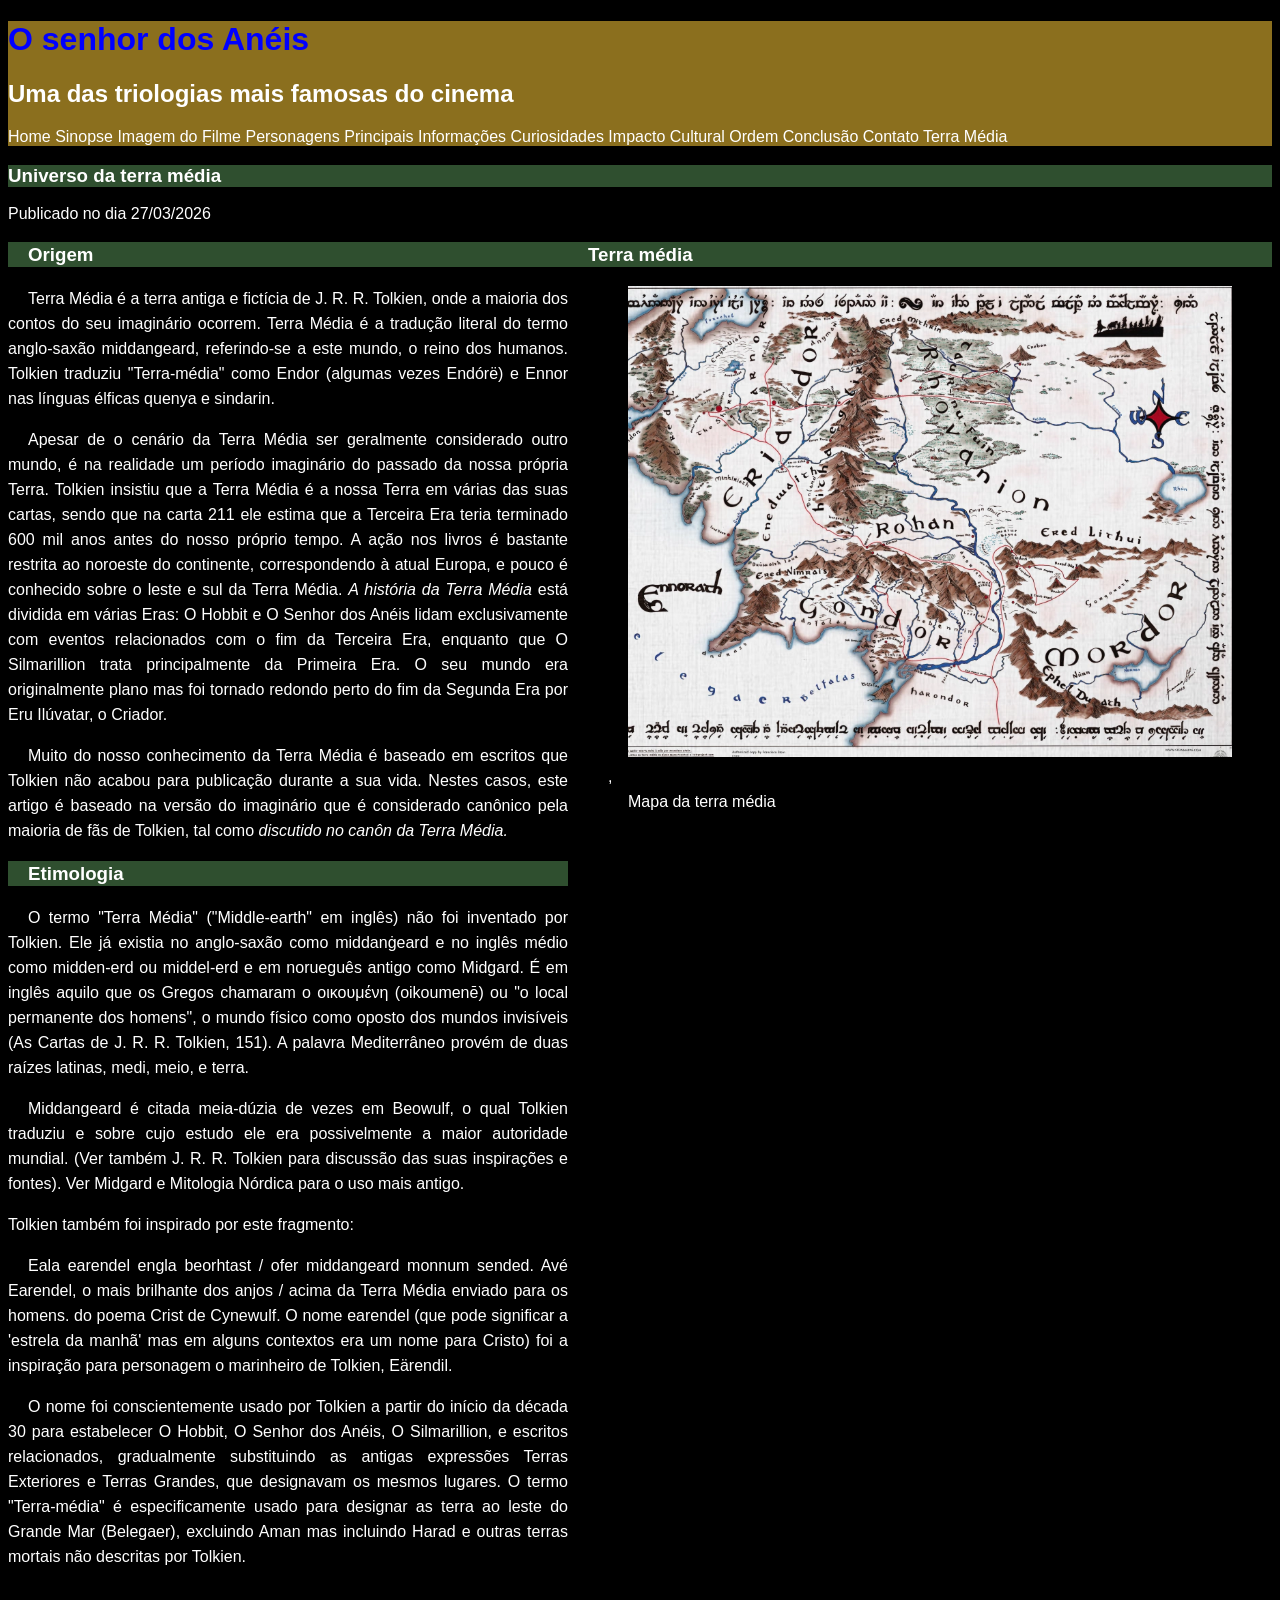
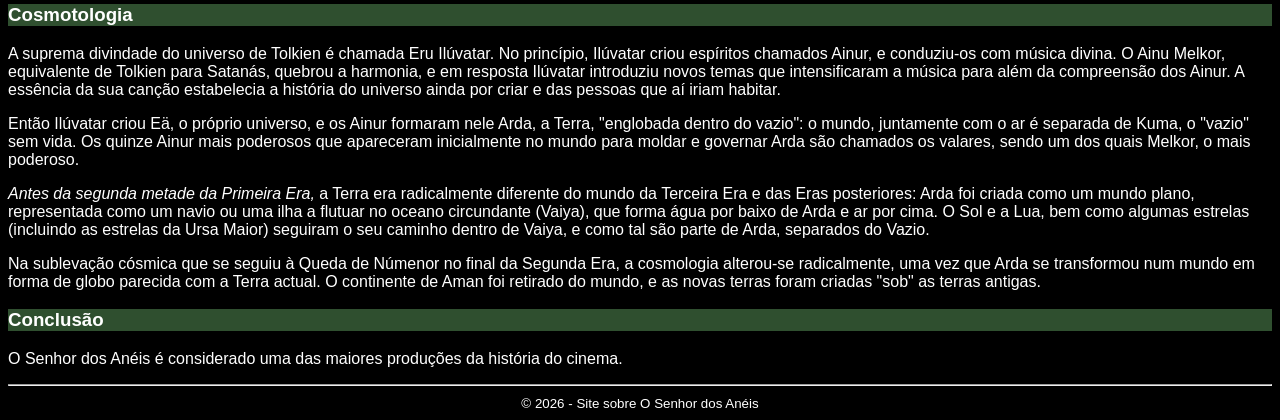
<file: index.html>
<!DOCTYPE html>
<html>
    <title>Filme O senhor dos Anéis</title>
    <head>
        <meta charset="utf8">
        <link rel="stylesheet" href="style.css" type="text/css">
        <link rel="icon" type="image/x-icon" href="imagem/espada.ico">
    </head>
         <body>
           <header id="titulo_principal">
            <h1> O senhor dos Anéis</h1>
            <h2>Uma das triologias mais famosas do cinema</h2>
                <nav>
                    <a href="index.html">Home</a>
                    <a href="sinopse.html">Sinopse</a>
                    <a href="imagemfilme.html">Imagem do Filme</a>
                    <a href="personagens.html">Personagens Principais</a>
                    <a href="informações.html">Informações</a>
                    <a href="curiosidades.html">Curiosidades</a>
                    <a href="impacto.html">Impacto Cultural</a>
                    <a href="ordemDosFilmes.html">Ordem</a>
                    <a href="#conclusao">Conclusão</a>
                    <a href="contato.html">Contato</a>
                    <a href="terra_média.html">Terra Média</a>
                </nav>

             </header>

              <main>

              <header> <h3 class="titulo_secundario"> Universo da terra média</h3>
                <span>Publicado no dia 27/03/2026</span>
              </header>

              <div id="layout">
                <article>

                    <section>
                        <header> <h3 class="titulo_secundario">Origem</h3>
                        <p>Terra Média é a terra antiga e fictícia de J. R. R. Tolkien, onde a maioria dos 
                          contos do seu imaginário ocorrem. Terra Média é a tradução literal do termo 
                          anglo-saxão middangeard, referindo-se a este mundo, o reino dos humanos. 
                          Tolkien traduziu "Terra-média" como Endor (algumas vezes Endórë) e Ennor 
                          nas línguas élficas quenya e sindarin.</p> 

                        <p>  Apesar de o cenário da Terra Média ser geralmente considerado outro mundo, 
                          é na realidade um período imaginário do passado da nossa própria Terra. 
                          Tolkien insistiu que a Terra Média é a nossa Terra em várias das suas cartas, 
                          sendo que na carta 211 ele estima que a Terceira Era teria terminado 600 mil 
                          anos antes do nosso próprio tempo. A ação nos livros é bastante restrita ao 
                          noroeste do continente, correspondendo à atual Europa, e pouco é conhecido 
                          sobre o leste e sul da Terra Média. <em>A história da Terra Média</em> está dividida em 
                          várias Eras: O Hobbit e O Senhor dos Anéis lidam exclusivamente com 
                          eventos relacionados com o fim da Terceira Era, enquanto que O Silmarillion 
                          trata principalmente da Primeira Era. O seu mundo era originalmente plano 
                          mas foi tornado redondo perto do fim da Segunda Era por Eru Ilúvatar, o 
                          Criador.</p> 

                          <p> Muito do nosso conhecimento da Terra Média é baseado em escritos que 
                          Tolkien não acabou para publicação durante a sua vida. Nestes casos, este 
                          artigo é baseado na versão do imaginário que é considerado canônico pela 
                          maioria de fãs de Tolkien, tal como <em>discutido no canôn da Terra Média.</em></p> 

                    </section>

                    <section>
                        <h3 class="titulo_secundario">Etimologia</h3>
                        <p>O termo "Terra Média" ("Middle-earth" em inglês) não foi inventado por 
                          Tolkien. Ele já existia no anglo-saxão como middanġeard e no inglês médio 
                          como midden-erd ou middel-erd e em norueguês antigo como Midgard. É em 
                          inglês aquilo que os Gregos chamaram o οικουμένη (oikoumenē) ou "o local 
                          permanente dos homens", o mundo físico como oposto dos mundos invisíveis 
                          (As Cartas de J. R. R. Tolkien, 151). A palavra Mediterrâneo provém de duas 
                          raízes latinas, medi, meio, e terra.</p>

                          <p>Middangeard é citada meia-dúzia de vezes em Beowulf, o qual Tolkien 
                          traduziu e sobre cujo estudo ele era possivelmente a maior autoridade 
                          mundial. (Ver também J. R. R. Tolkien para discussão das suas inspirações e 
                          fontes). Ver Midgard e Mitologia Nórdica para o uso mais antigo.</p>

                          </p>Tolkien também foi inspirado por este fragmento:<p>
                          
                          <p>Eala earendel engla beorhtast / ofer middangeard monnum sended. 
                          Avé Earendel, o mais brilhante dos anjos / acima da Terra Média enviado para 
                          os homens. do poema Crist de Cynewulf. O nome earendel (que pode 
                          significar a 'estrela da manhã' mas em alguns contextos era um nome para 
                          Cristo) foi a inspiração para personagem o marinheiro de Tolkien, Eärendil.</p>

                          <p>O nome foi conscientemente usado por Tolkien a partir do início da década 30 
                          para estabelecer O Hobbit, O Senhor dos Anéis, O Silmarillion, e escritos 
                          relacionados, gradualmente substituindo as antigas expressões Terras 
                          Exteriores e Terras Grandes, que designavam os mesmos lugares. O termo 
                          "Terra-média" é especificamente usado para designar as terra ao leste do 
                          Grande Mar (Belegaer), excluindo Aman mas incluindo Harad e outras terras 
                          mortais não descritas por Tolkien.</p>

                          </section>

                </article>

                <aside>
                <h3 class="titulo_secundario">Terra média</h3>
                  <figure>
                    <img src="imagem/terra_media.png" alt="mapa da terra média">
                    ,<figcaption>Mapa da terra média</figcaption>
                  </figure>
                </aside>

              </div>

                <article>
                        <section>
                            <h3 class="titulo_secundario">Cosmotologia</h3>
                            <p>A suprema divindade do universo de Tolkien é chamada Eru Ilúvatar. No 
                            princípio, Ilúvatar criou espíritos chamados Ainur, e conduziu-os com música 
                            divina. O Ainu Melkor, equivalente de Tolkien para Satanás, quebrou a 
                            harmonia, e em resposta Ilúvatar introduziu novos temas que intensificaram a 
                            música para além da compreensão dos Ainur. A essência da sua canção 
                            estabelecia a história do universo ainda por criar e das pessoas que aí iriam 
                            habitar.</p>

                            <p>Então Ilúvatar criou Eä, o próprio universo, e os Ainur formaram nele Arda, a 
                            Terra, "englobada dentro do vazio": o mundo, juntamente com o ar é separada 
                            de Kuma, o "vazio" sem vida. Os quinze Ainur mais poderosos que 
                            apareceram inicialmente no mundo para moldar e governar Arda são 
                            chamados os valares, sendo um dos quais Melkor, o mais poderoso.</p>

                            <p> <em>Antes da segunda metade da Primeira Era,</em> a Terra era radicalmente diferente 
                            do mundo da Terceira Era e das Eras posteriores: Arda foi criada como um 
                            mundo plano, representada como um navio ou uma ilha a flutuar no oceano 
                            circundante (Vaiya), que forma água por baixo de Arda e ar por cima. O Sol e 
                            a Lua, bem como algumas estrelas (incluindo as estrelas da Ursa Maior) 
                            seguiram o seu caminho dentro de Vaiya, e como tal são parte de Arda, 
                            separados do Vazio.</p>

                            <p>Na sublevação cósmica que se seguiu à Queda de Númenor no final da 
                            Segunda Era, a cosmologia alterou-se radicalmente, uma vez que Arda se 
                            transformou num mundo em forma de globo parecida com a Terra actual. O 
                            continente de Aman foi retirado do mundo, e as novas terras foram criadas 
                            "sob" as terras antigas.</p>

                        </section>

                        
                <section> 
                  <h3 class="titulo_secundario"> Conclusão</h3>
                  <p>O Senhor dos Anéis é considerado uma das maiores produções da história do cinema.</p>
                </section>

              </article>

              <footer class="rodape">
                <hr>
                <small>© 2026 - Site sobre O Senhor dos Anéis</small>
              </footer>
        
            </main>
     </body>
</html>
</file>
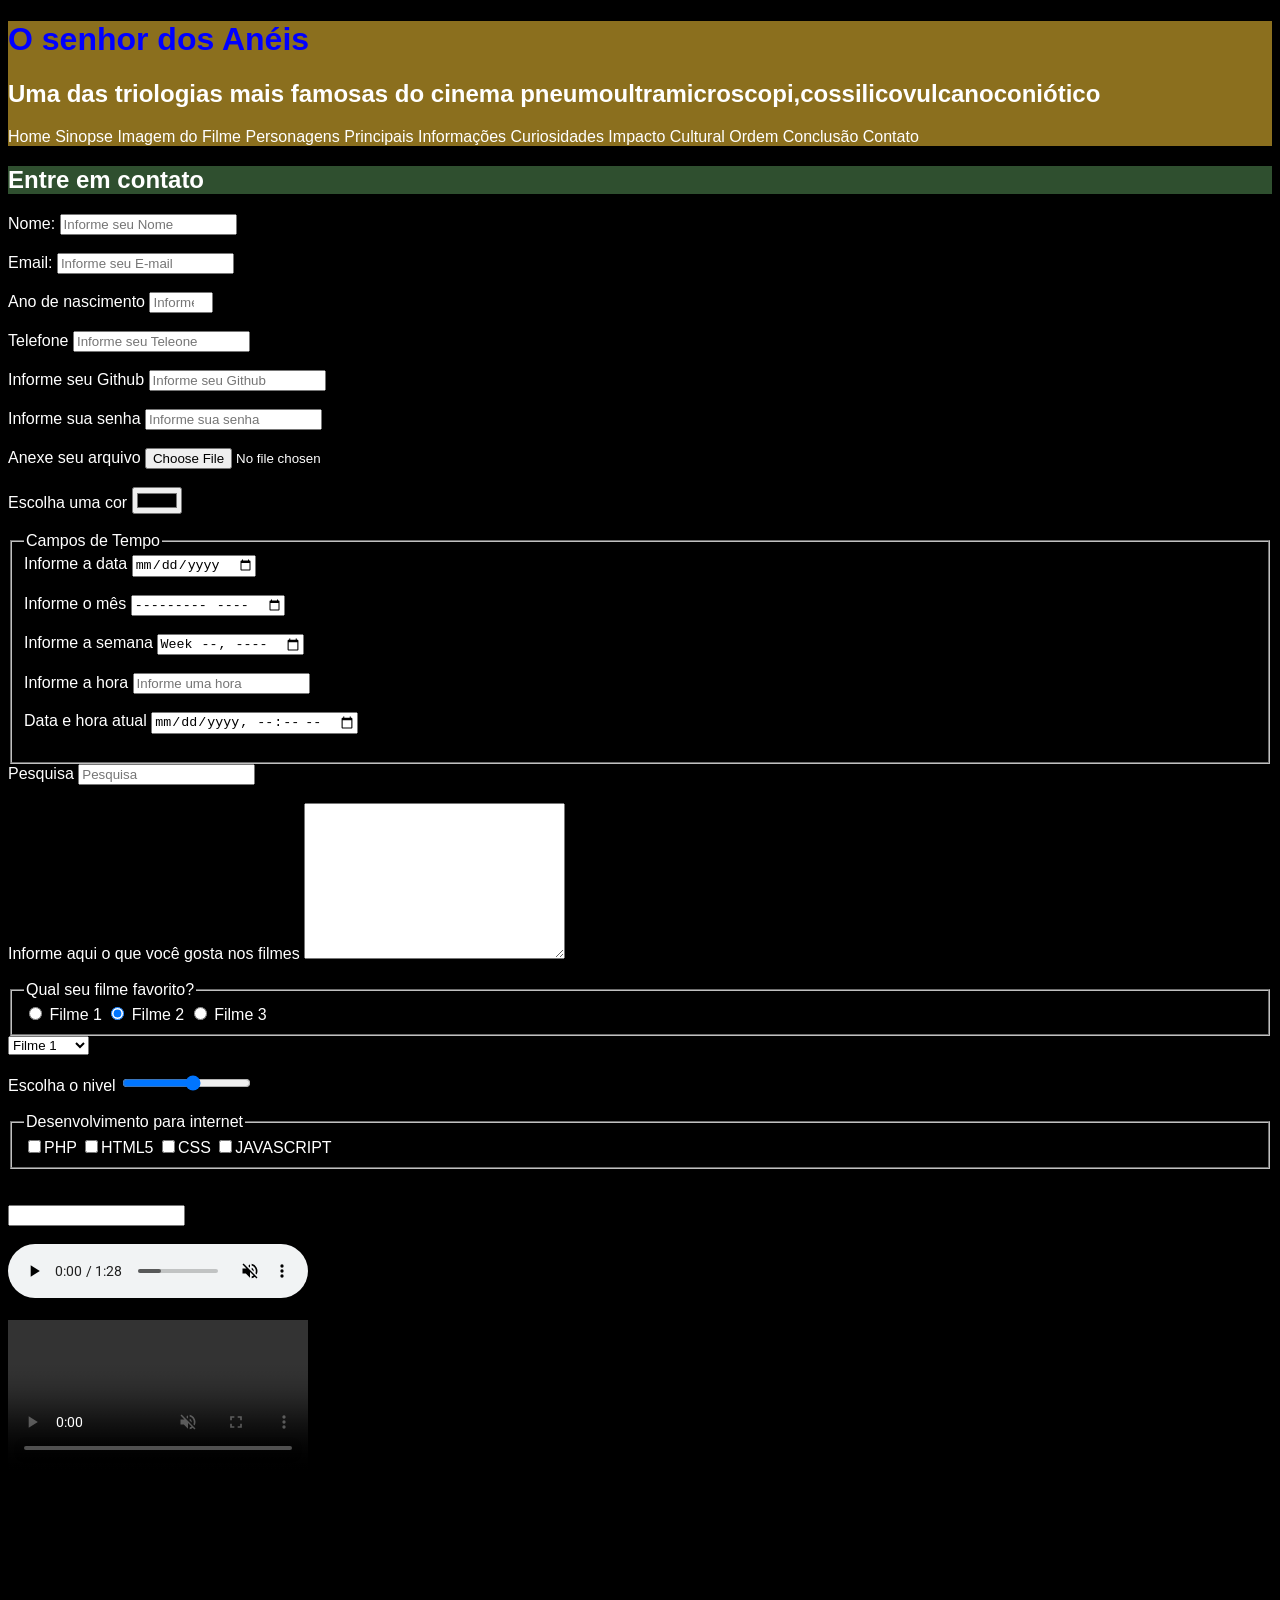
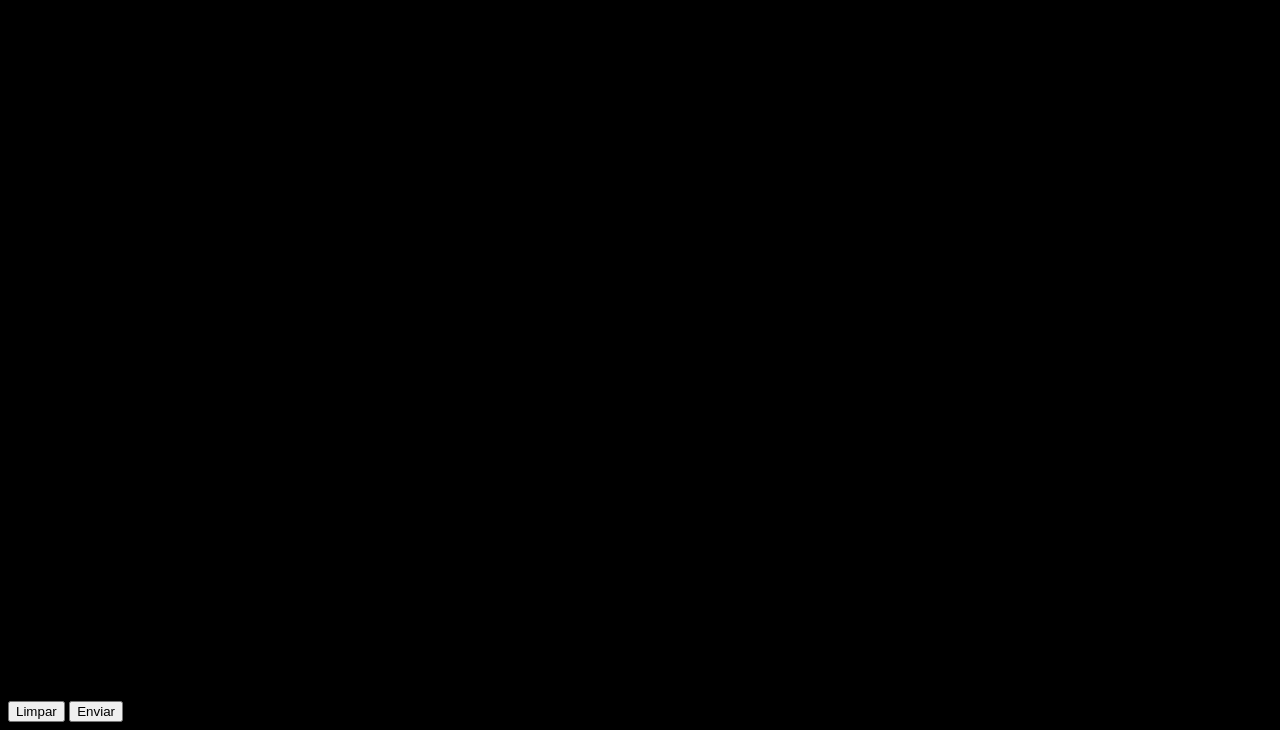
<file: contato.html>
<!DOCTYPE html>
<html lang="pt-br">
<head>
    <meta charset="UTF-8">
    <meta name="viewport" content="width=device-width, initial-scale=1.0">
    <link rel="stylesheet" href="style.css">
    <title>Contato</title>
</head>
<body>
           <div id="titulo_principal">
            <h1> O senhor dos Anéis</h1>
            <h2>Uma das triologias mais famosas do cinema pneumoultramicroscopi,<wbr>cossilicovulcanoconiótico</h2>
 <nav>
                    <a href="index.html">Home</a>
                    <a href="sinopse.html">Sinopse</a>
                    <a href="imagemfilme.html">Imagem do Filme</a>
                    <a href="personagens.html">Personagens Principais</a>
                    <a href="informações.html">Informações</a>
                    <a href="curiosidades.html">Curiosidades</a>
                    <a href="impacto.html">Impacto Cultural</a>
                    <a href="ordemDosFilmes.html">Ordem</a>
                    <a href="conclusao">Conclusão</a>
                    <a href="contato.html">Contato</a>
                </nav>
            </div>
                <h2 class="titulo_secundario">Entre em  contato</h2>

                <form action="processa.php" method="post" autocomplete="off">
                    <label for="nomepessoa">Nome:</label>
                    <input type="text" name="nomepessoa"
                    id="nomepessoa" minlength="3" maxlength="15" required placeholder="Informe seu Nome"><br></br>

                    <label for="email">Email:</label>
                    <input type="email" name="email" id="email" placeholder="Informe seu E-mail"><br></br>
                    
                    <label for="number">Ano de nascimento</label>
                    <input type="number" id="ano" name="ano" max="2026" min="1900" placeholder="Informe seu Ano de Nascimento"><br></br>
                    
                    <label for="telefone">Telefone</label>
                    <input type="tel" name="telefone" id="telefone" placeholder="Informe seu Teleone"><br></br>

                    <label for="github"> Informe seu Github</label>
                    <input type="url" name="github" id="github" placeholder="Informe seu Github"><br></br>


                    <label for="senha"> Informe sua senha</label>
                    <input type="password" id="senha" name="senha" placeholder="Informe sua senha"><br></br>

                    <label for="arquivo"> Anexe seu arquivo</label>
                    <input type="file" id="arquivo" name="arquivo"><br></br>

                    
                    <label for="cor">Escolha uma cor</label>
                    <input type="color" id="cor" name="cor" placeholder="Escolha uma cor"><br></br>


                    <fieldset>

                        <legend>Campos de Tempo</legend>

                        <label for="data">Informe a data</label>
                        <input type="date" id="data" name="data" placeholder="Informe uma data"><br></br>

                        <label for="mes">Informe o mês</label>
                        <input type="month" id="mes" name="mes" placeholder="Informe um mes"><br></br>

                        <label for="semana">Informe a semana</label>
                        <input type="week" id="semana" name="semana" placeholder="Informe uma semana"><br></br>

                        <label for="hora">Informe a hora</label>
                        <input type="hour" id="hora" name="hora" placeholder="Informe uma hora"><br></br>

                        <label for="hora">Data e hora atual</label>
                        <input type="datetime-local" id="datahora" name="datahora" placeholder="Informe Data e hora atual"><br></br>

                    </fieldset>

                    <label for="pesquisa">Pesquisa</label>
                    <input type="search" id="pesquisa" name="pesquisa" placeholder="Pesquisa"><br></br>

                    <label for="descricao">Informe aqui o que você gosta nos filmes</label>
                    <textarea cols="30" rows="10" name="descricao" id="descricao"></textarea><br></br>

                    <fieldset>

                    <legend>Qual seu filme favorito?</legend>
                    <input type="radio" name="filme" value="filme 1" id="filme1"> <label for="filme1"> Filme 1</label>

                    <input checked type="radio" name="filme" value="filme 2" id="filme2"> <label for="filme2"> Filme 2</label>

                    <input type="radio" name="filme" value="filme 3" id="filme3"> <label for="filme3"> Filme 3</label>

                    </fieldset>

                    <select name="" id="">
                        <optgroup label="Teste de legenda no combobox">
                        <option value="filme1">Filme 1</option>
                        <option value="filme2"> Filme 2</option>
                        <option value="filme3"> Filme 3</option>

                        </optgroup>

                        <optgroup label="Teste de legenda no combobox 2">
                        <option value="filme1">Filme 1</option>
                        <option value="filme2"> Filme 2</option>
                        <option value="filme3"> Filme 3</option>

                        </optgroup>
                    </select><br></br>

                    <label for="nivel">Escolha o nivel</label>
                    <input type="range" max="10" min="1" id="nivel"><br></br>

                    <fieldset>
                        <legend>Desenvolvimento para internet</legend>
                        <label> <input type="checkbox" name="php" value="php">PHP</label>
                        <label> <input type="checkbox" name="html5" value="html5">HTML5</label>
                        <label> <input type="checkbox" name="css" value="css">CSS</label>
                        <label> <input type="checkbox" name="js" value="js">JAVASCRIPT</label>
                    </fieldset><br></br>

                    <input type="text" id="busca_datalist" list="paises">

                    <datalist id="paises">
                        <option>Brasil</option>
                        <option>França</option>
                        <option>Argentina</option>
                        <option>Alemanha</option>
                        <option>Inglaterra</option>
                        <option>Espanha</option>
                    </datalist><br></br>

                    <audio controls muted autoplay loop>
                        <source src="audio/musica.mp3" type="audio/mp3">
                        Navegador não é compatível para executar áudio!
                    </audio><br></br>
                    
                    <video controls autoplay loop muted>
                        <source src="video/videoteste.mp4" type="video/mp4">
                    </video><br></br>

                    <iframe width="560" height="315" src="https://www.youtube.com/embed/5jIHTUvLWvk?si=g2cUq2MTrTMB-q5w" title="YouTube video player" frameborder="0" allow="accelerometer; autoplay; clipboard-write; encrypted-media; gyroscope; picture-in-picture; web-share" referrerpolicy="strict-origin-when-cross-origin" allowfullscreen></iframe><br></br>

                    <iframe src="https://www.google.com/maps/embed?pb=!1m16!1m12!1m3!1d57881.32824997031!2d-53.49797614251575!3d-24.946271319180067!2m3!1f0!2f0!3f0!3m2!1i1024!2i768!4f13.1!2m1!1sunipar!5e0!3m2!1spt-BR!2sbr!4v1774307402505!5m2!1spt-BR!2sbr" width="600" height="450" style="border:0;" allowfullscreen="" loading="lazy" referrerpolicy="no-referrer-when-downgrade"></iframe><br></br>

                    <button type="reset">Limpar</button>
                    <button type="submit">Enviar</button>

                </form>
</body>
</html>
</file>
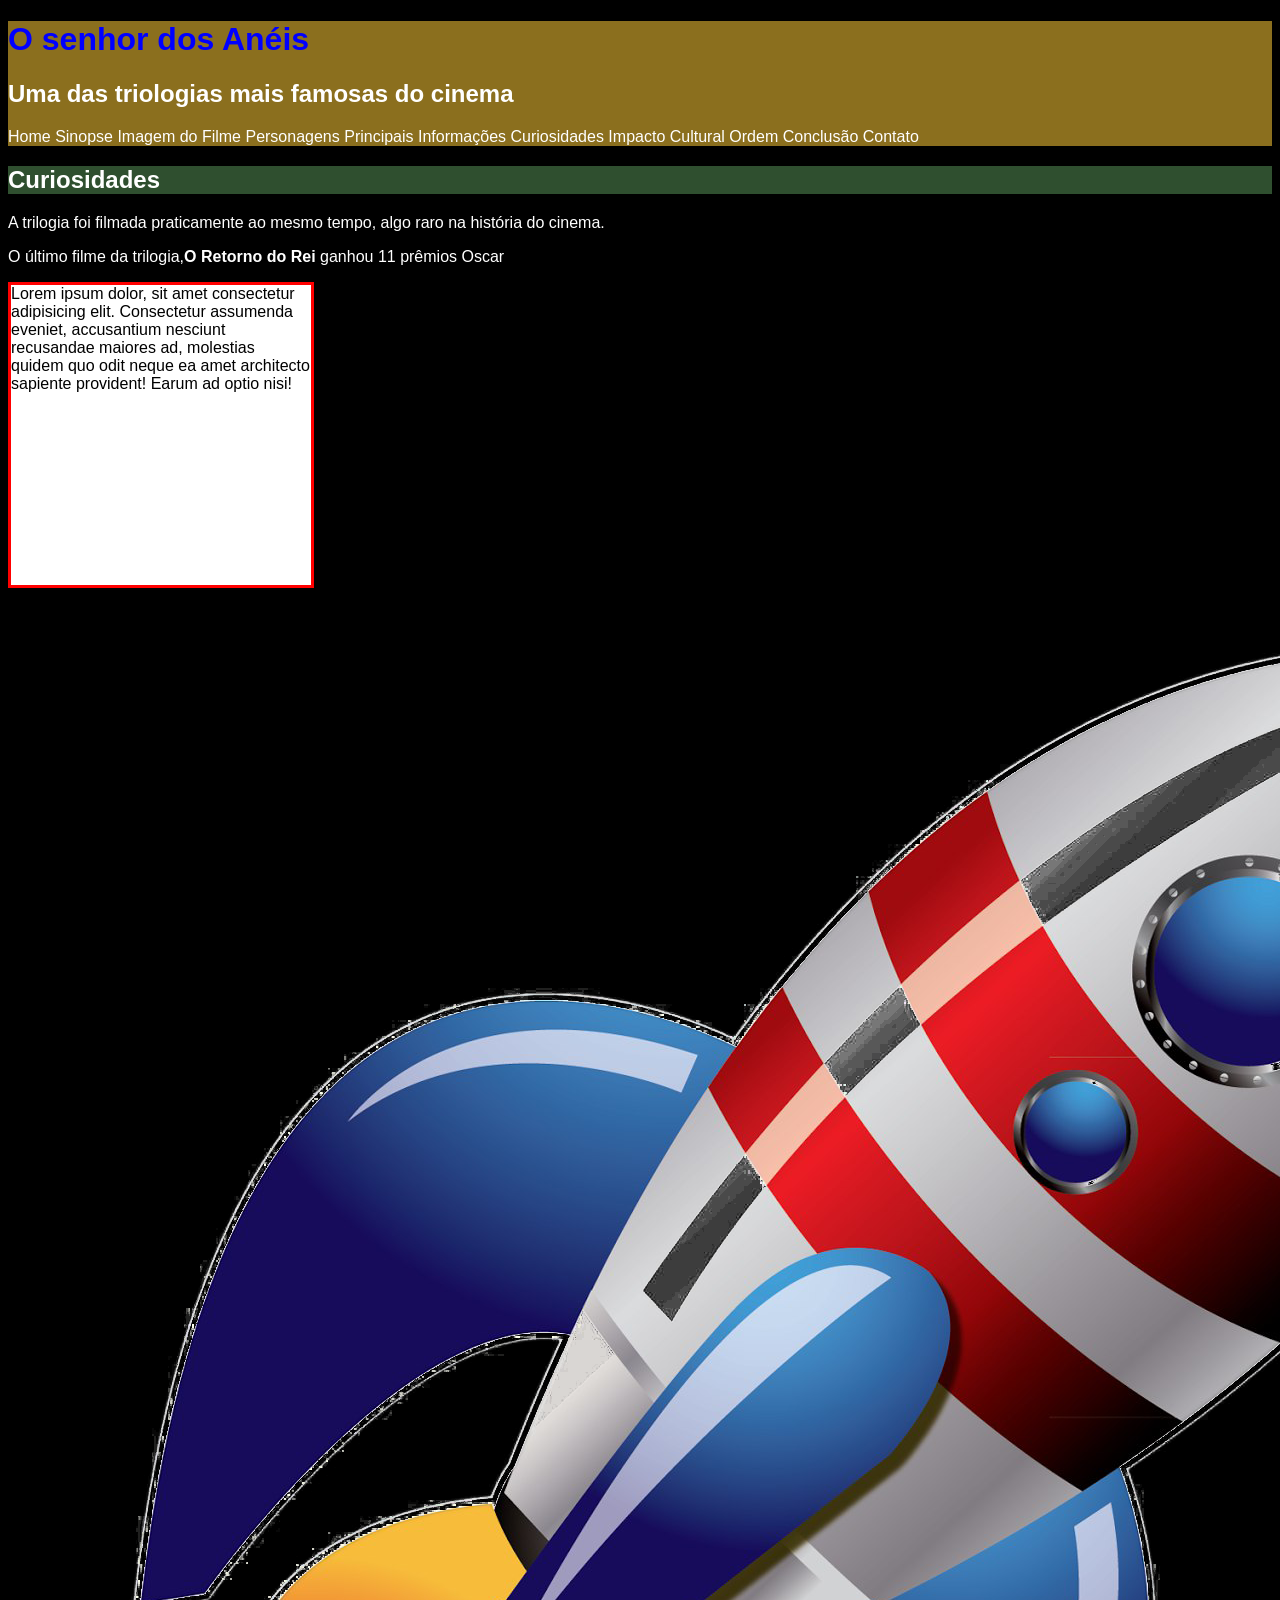
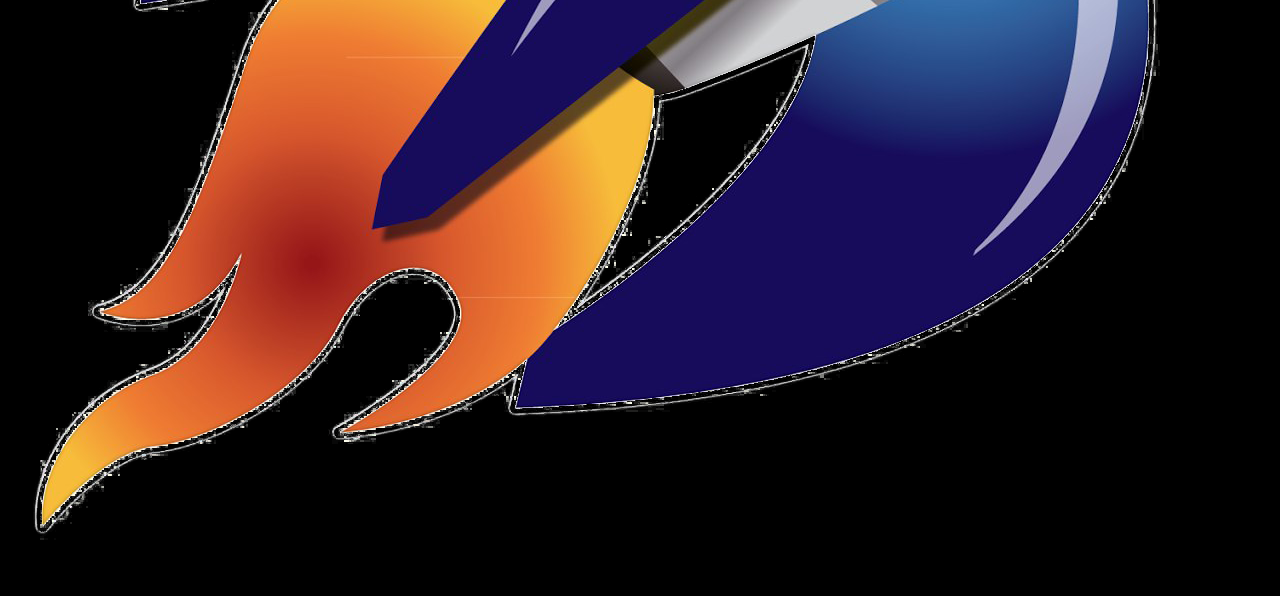
<file: curiosidades.html>
<!DOCTYPE html>
<html lang="pt-br">
<head>
    <meta charset="UTF-8">
    <meta name="viewport" content="width=device-width, initial-scale=1.0">
    <link rel="stylesheet" href="style.css">
    <title>Curiosidades</title>
</head>
<body>
           <div id="titulo_principal">
            <h1> O senhor dos Anéis</h1>
            <h2>Uma das triologias mais famosas do cinema</h2>
        <nav>
                    <a href="index.html">Home</a>
                    <a href="sinopse.html">Sinopse</a>
                    <a href="imagemfilme.html">Imagem do Filme</a>
                    <a href="personagens.html">Personagens Principais</a>
                    <a href="informações.html">Informações</a>
                    <a href="curiosidades.html">Curiosidades</a>
                    <a href="impacto.html">Impacto Cultural</a>
                    <a href="ordemDosFilmes.html">Ordem</a>
                    <a href="#conclusao">Conclusão</a>
                    <a href="contato.html">Contato</a>
                </nav>
            </div>
                <h2 class="titulo_secundario">Curiosidades</h2>
               <p>A trilogia foi filmada praticamente ao mesmo tempo, algo raro na história do cinema.</p>
                 <p>O último filme da trilogia,<strong>O Retorno do Rei </strong> ganhou 11 prêmios Oscar </p>
                 
                 <div class="transicao">
                    Lorem ipsum dolor, sit amet consectetur adipisicing elit. Consectetur assumenda eveniet, accusantium nesciunt recusandae maiores ad, molestias quidem quo odit neque ea amet architecto sapiente provident! Earum ad optio nisi!
                 </div>

                 <div class="animacao">
                    <img src="imagem/rocket.png" alt="foguete">

                 </div>
</body>
</html>
</file>
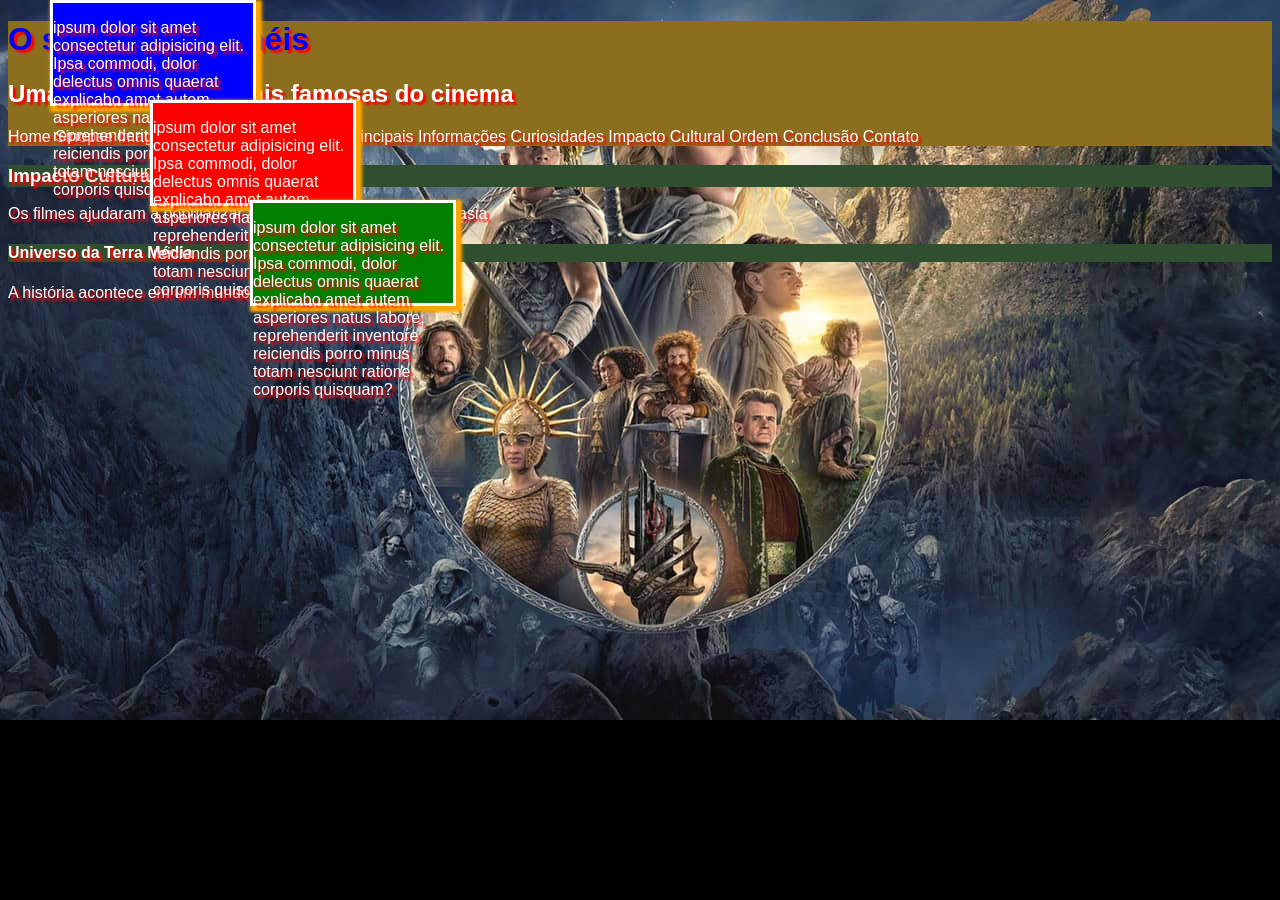
<file: impacto.html>
<!DOCTYPE html>
<html lang="pt-br">
<head>
    <meta charset="UTF-8">
    <meta name="viewport" content="width=device-width, initial-scale=1.0">
    <link rel="stylesheet" href="style.css">
    <title>Impacto Cultural</title>
</head>
<body id="impacto">
           <div id="titulo_principal">
            <h1> O senhor dos Anéis</h1>
            <h2>Uma das triologias mais famosas do cinema</h2>
               <nav>
                    <a href="index.html">Home</a>
                    <a href="sinopse.html">Sinopse</a>
                    <a href="imagemfilme.html">Imagem do Filme</a>
                    <a href="personagens.html">Personagens Principais</a>
                    <a href="informações.html">Informações</a>
                    <a href="curiosidades.html">Curiosidades</a>
                    <a href="impacto.html">Impacto Cultural</a>
                    <a href="ordemDosFilmes.html">Ordem</a>
                    <a href="#conclusao">Conclusão</a>
                    <a href="contato.html">Contato</a>
                </nav>
            </div>
                  <h3 class="titulo_secundario">Impacto Cultural</h3>
                <p>Os filmes ajudaram a popularizar ainda mais a literatura de fantasia</p>
              <h4 class="titulo_secundario"> Universo da Terra Média</h4>

                <p>A história acontece em um mundo fictício chamado Terra Média</p>

                <div class="noticia um">
                  <p>ipsum dolor sit amet consectetur adipisicing elit. Ipsa commodi, dolor delectus omnis quaerat explicabo amet autem asperiores natus labore, reprehenderit inventore reiciendis porro minus totam nesciunt ratione corporis quisquam?</p> 

                </div>
                <div class="noticia dois">
                  <p>ipsum dolor sit amet consectetur adipisicing elit. Ipsa commodi, dolor delectus omnis quaerat explicabo amet autem asperiores natus labore, reprehenderit inventore reiciendis porro minus totam nesciunt ratione corporis quisquam?</p> 
                </div>

                  <div class="noticia tres">
                  <p>ipsum dolor sit amet consectetur adipisicing elit. Ipsa commodi, dolor delectus omnis quaerat explicabo amet autem asperiores natus labore, reprehenderit inventore reiciendis porro minus totam nesciunt ratione corporis quisquam?</p> 
                </div>



</body>
</html>
</file>
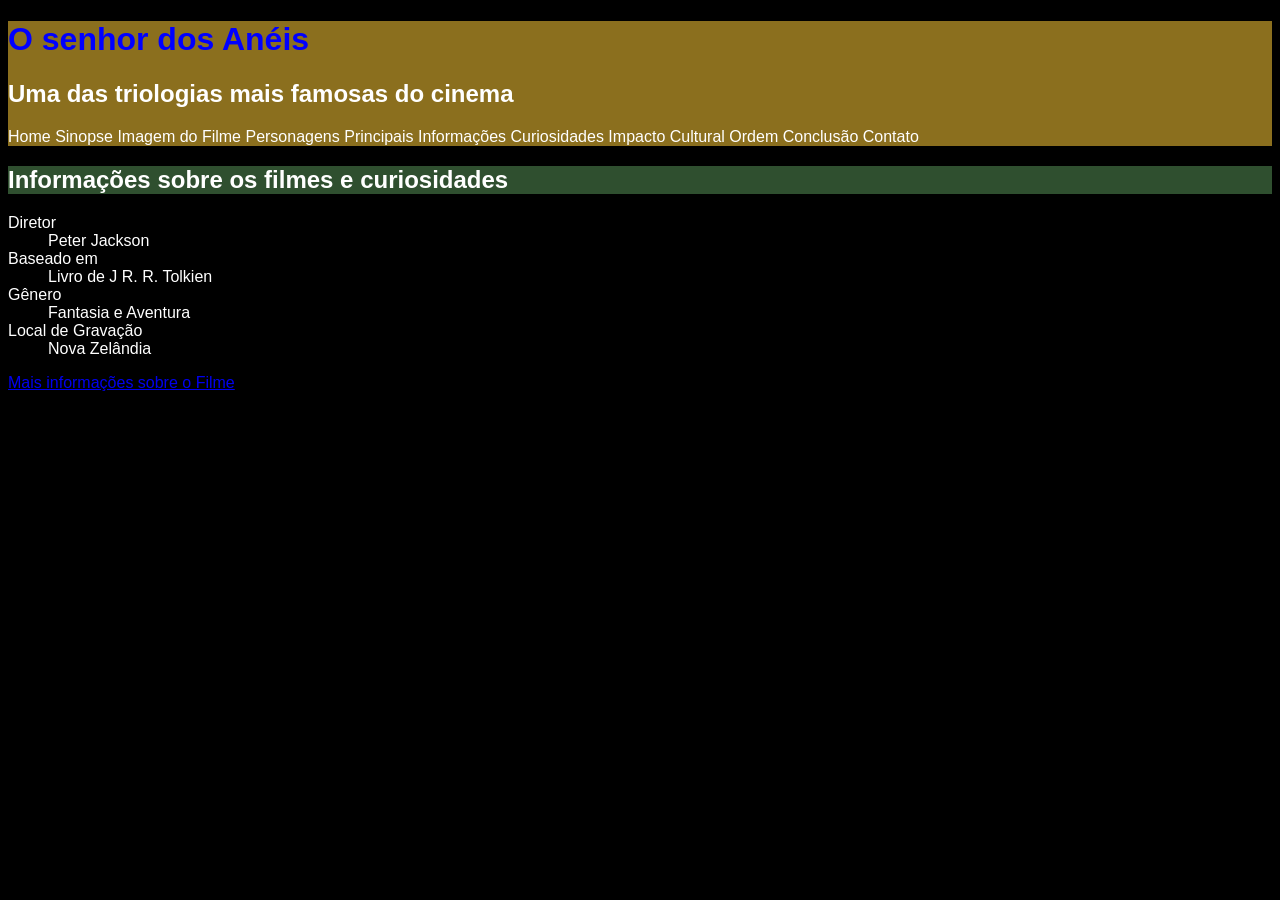
<file: informações.html>
<!DOCTYPE html>
<html lang="pt-br">
<head>
    <meta charset="UTF-8">
    <meta name="viewport" content="width=device-width, initial-scale=1.0">
    <link rel="stylesheet" href="style.css">
    <title>Informações</title>
</head>
<body>
           <div id="titulo_principal">
            <h1> O senhor dos Anéis</h1>
            <h2>Uma das triologias mais famosas do cinema</h2>
                <nav>
                    <a href="index.html">Home</a>
                    <a href="sinopse.html">Sinopse</a>
                    <a href="imagemfilme.html">Imagem do Filme</a>
                    <a href="personagens.html">Personagens Principais</a>
                    <a href="informações.html">Informações</a>
                    <a href="curiosidades.html">Curiosidades</a>
                    <a href="impacto.html">Impacto Cultural</a>
                    <a href="ordemDosFilmes.html">Ordem</a>
                    <a href="#conclusao">Conclusão</a>
                    <a href="contato.html">Contato</a>
                </nav>
            </div>

                <h2 class="titulo_secundario">Informações sobre os filmes e curiosidades</h2>
            <dl>
                <dt>Diretor</dt>
                     <dd>Peter Jackson</dd>
                       <dt>Baseado em </dt>
                     <dd>Livro de J R. R. Tolkien </dd>
                         <dt>Gênero</dt>
                     <dd>Fantasia e Aventura </dd>
                         <dt>Local de Gravação </dt>
                     <dd>Nova Zelândia</dd>
            </dl>
            <a href="https://pt.wikipedia.org/wiki/O_Senhor_dos_An%C3%A9is_(s%C3%A9rie_de_filmes)" target="_blank">Mais informações sobre o Filme</a>
</body>
</html>
</file>
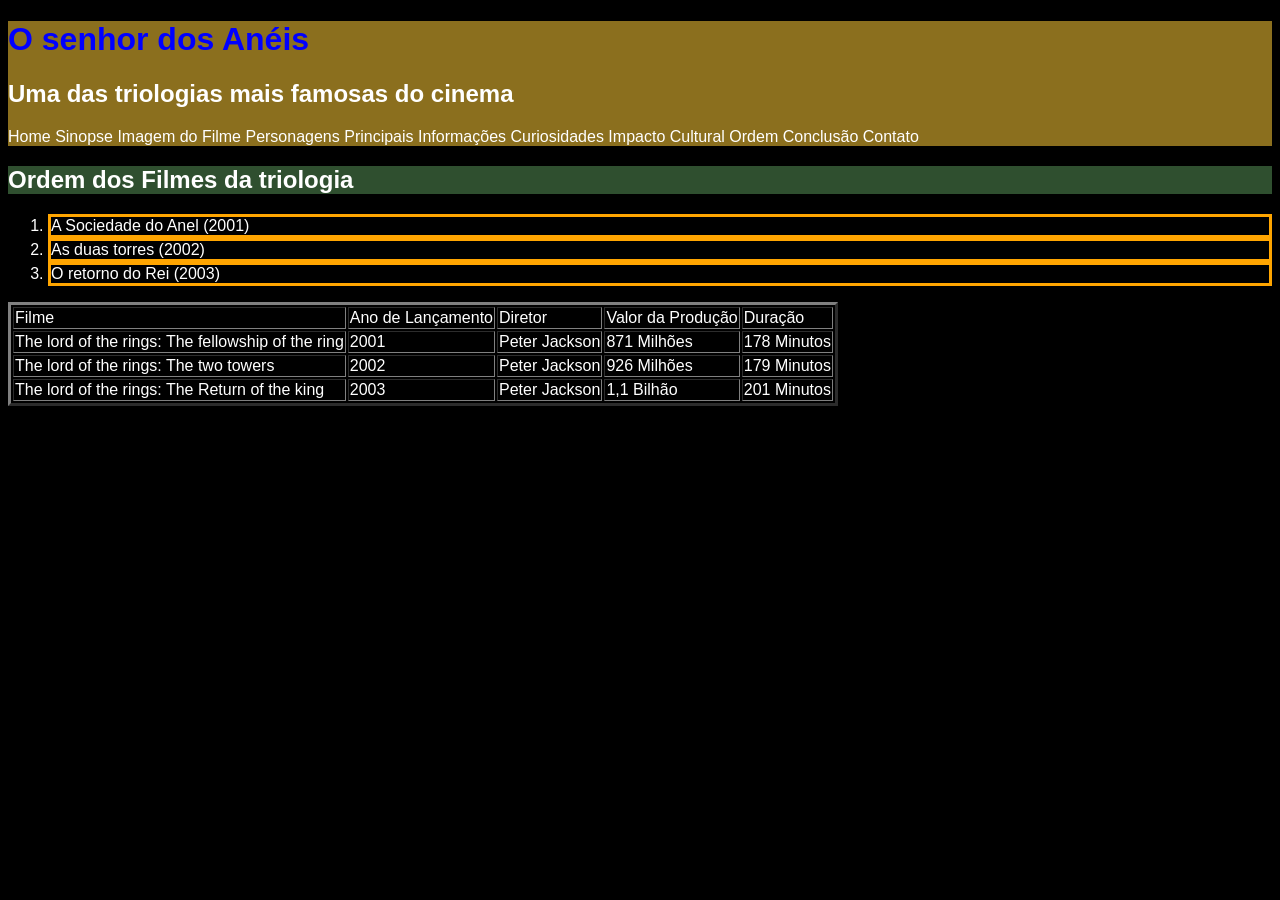
<file: ordemDosFilmes.html>
<!DOCTYPE html>
<html lang="pt-br">
<head>
    <meta charset="UTF-8">
    <meta name="viewport" content="width=device-width, initial-scale=1.0">
    <link rel="stylesheet" href="style.css">
    <title>Ordem dos Filmes</title>
</head>
<body>
           <div id="titulo_principal">
            <h1> O senhor dos Anéis</h1>
            <h2>Uma das triologias mais famosas do cinema</h2>
 <nav>
                    <a href="index.html">Home</a>
                    <a href="sinopse.html">Sinopse</a>
                    <a href="imagemfilme.html">Imagem do Filme</a>
                    <a href="personagens.html">Personagens Principais</a>
                    <a href="informações.html">Informações</a>
                    <a href="curiosidades.html">Curiosidades</a>
                    <a href="impacto.html">Impacto Cultural</a>
                    <a href="ordemDosFilmes.html">Ordem</a>
                    <a href="#conclusao">Conclusão</a>
                    <a href="contato.html">Contato</a>
                </nav>
            </div>
                <h2 class="titulo_secundario">Ordem dos Filmes da triologia</h2>
            <ol>    
                <li>A Sociedade do Anel (2001)</li>
                <li>As duas torres (2002)</li>
                <li>O retorno do Rei (2003) </li>
            </ol>

            <table border="3">
                    <tr>
                        <td>Filme</td>
                        <td>Ano de Lançamento</td>
                        <td>Diretor</td>
                        <td>Valor da Produção</td>
                        <td>Duração</td>
                    </tr>
                    <tr>
                        <td>The lord of the rings: The fellowship of the ring</td>
                        <td>2001</td>
                        <td>Peter Jackson</td>
                        <td>871 Milhões</td>
                        <td>178 Minutos</td>
                    </tr>

                     <tr>
                        <td>The lord of the rings: The two towers</td>
                        <td>2002</td>
                        <td>Peter Jackson</td>
                        <td>926 Milhões</td>
                        <td>179 Minutos</td>
                    </tr>

                                         <tr>
                        <td>The lord of the rings: The Return of the king</td>
                        <td>2003</td>
                        <td>Peter Jackson</td>
                        <td>1,1 Bilhão</td>
                        <td>201 Minutos</td>
                    </tr>

            </table>
</body>
</html>
</file>
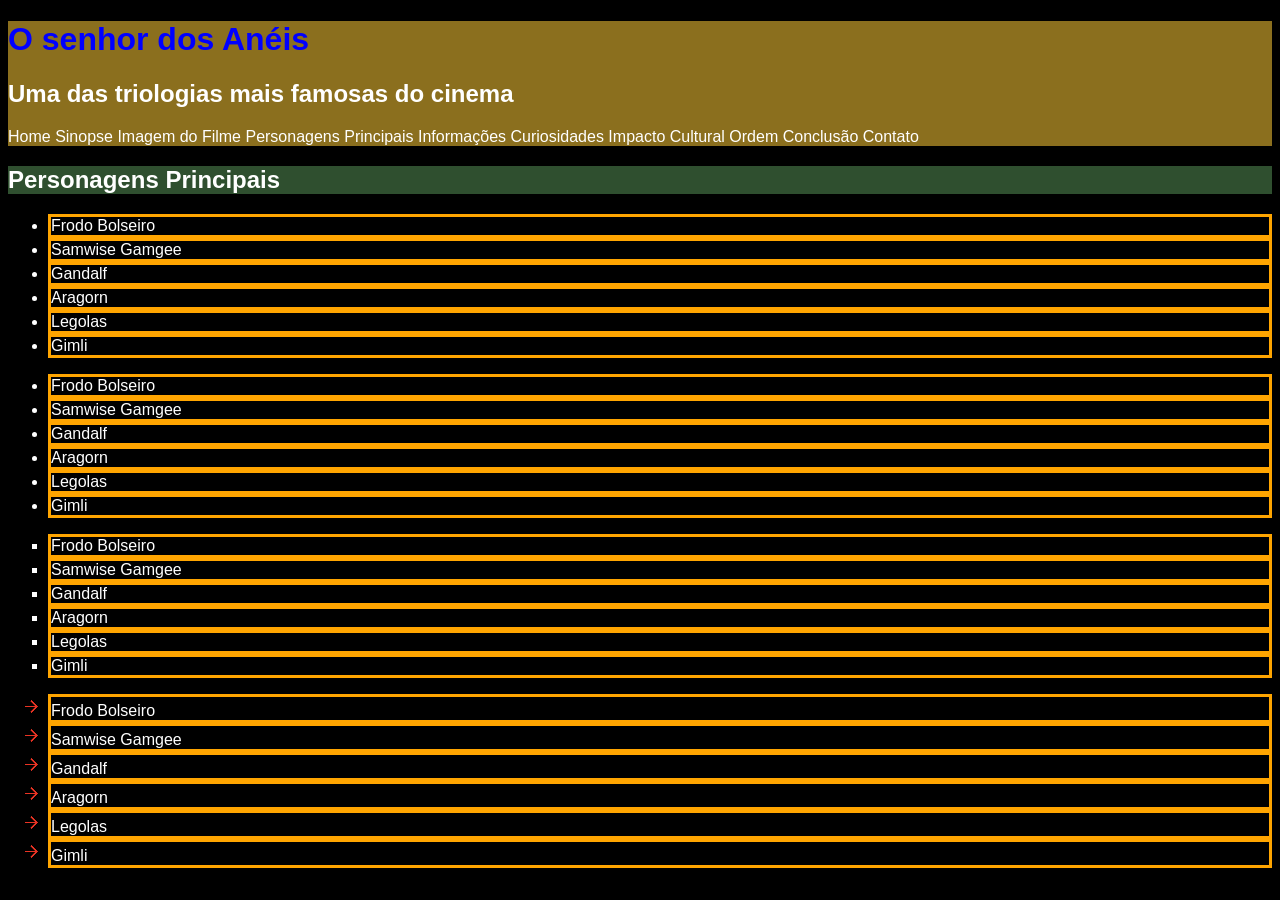
<file: personagens.html>
<!DOCTYPE html>
<html lang="pt-br">
<head>
    <meta charset="UTF-8">
    <meta name="viewport" content="width=device-width, initial-scale=1.0">
    <link rel="stylesheet" href="style.css">
    <title> Personagens </title>
</head>
<body>

           <div id="titulo_principal">
            <h1> O senhor dos Anéis</h1>
            <h2>Uma das triologias mais famosas do cinema</h2>
 <nav>
                    <a href="index.html">Home</a>
                    <a href="sinopse.html">Sinopse</a>
                    <a href="imagemfilme.html">Imagem do Filme</a>
                    <a href="personagens.html">Personagens Principais</a>
                    <a href="informações.html">Informações</a>
                    <a href="curiosidades.html">Curiosidades</a>
                    <a href="impacto.html">Impacto Cultural</a>
                    <a href="ordemDosFilmes.html">Ordem</a>
                    <a href="#conclusao">Conclusão</a>
                    <a href="contato.html">Contato</a>
                </nav>
            </div>

                <h2 class="titulo_secundario">Personagens Principais</h2>
                <ul>
                    <li> Frodo Bolseiro </li>
                    <li>Samwise Gamgee</li>
                    <li>Gandalf</li>
                    <li>Aragorn</li>
                    <li>Legolas</li>
                    <li>Gimli</li>
                </ul>

                                <ul>
                    <li> Frodo Bolseiro </li>
                    <li>Samwise Gamgee</li>
                    <li>Gandalf</li>
                    <li>Aragorn</li>
                    <li>Legolas</li>
                    <li>Gimli</li>
                </ul>

                <ul id="teste_estilo_lista_ul">
                    <li> Frodo Bolseiro </li>
                    <li>Samwise Gamgee</li>
                    <li>Gandalf</li>
                    <li>Aragorn</li>
                    <li>Legolas</li>
                    <li>Gimli</li>

                </ul>

                <ol id="teste_estilo_lista_ol">
                    <li> Frodo Bolseiro </li>
                    <li>Samwise Gamgee</li>
                    <li>Gandalf</li>
                    <li>Aragorn</li>
                    <li>Legolas</li>
                    <li>Gimli</li>
                </ol>
</body>
</html>
</file>
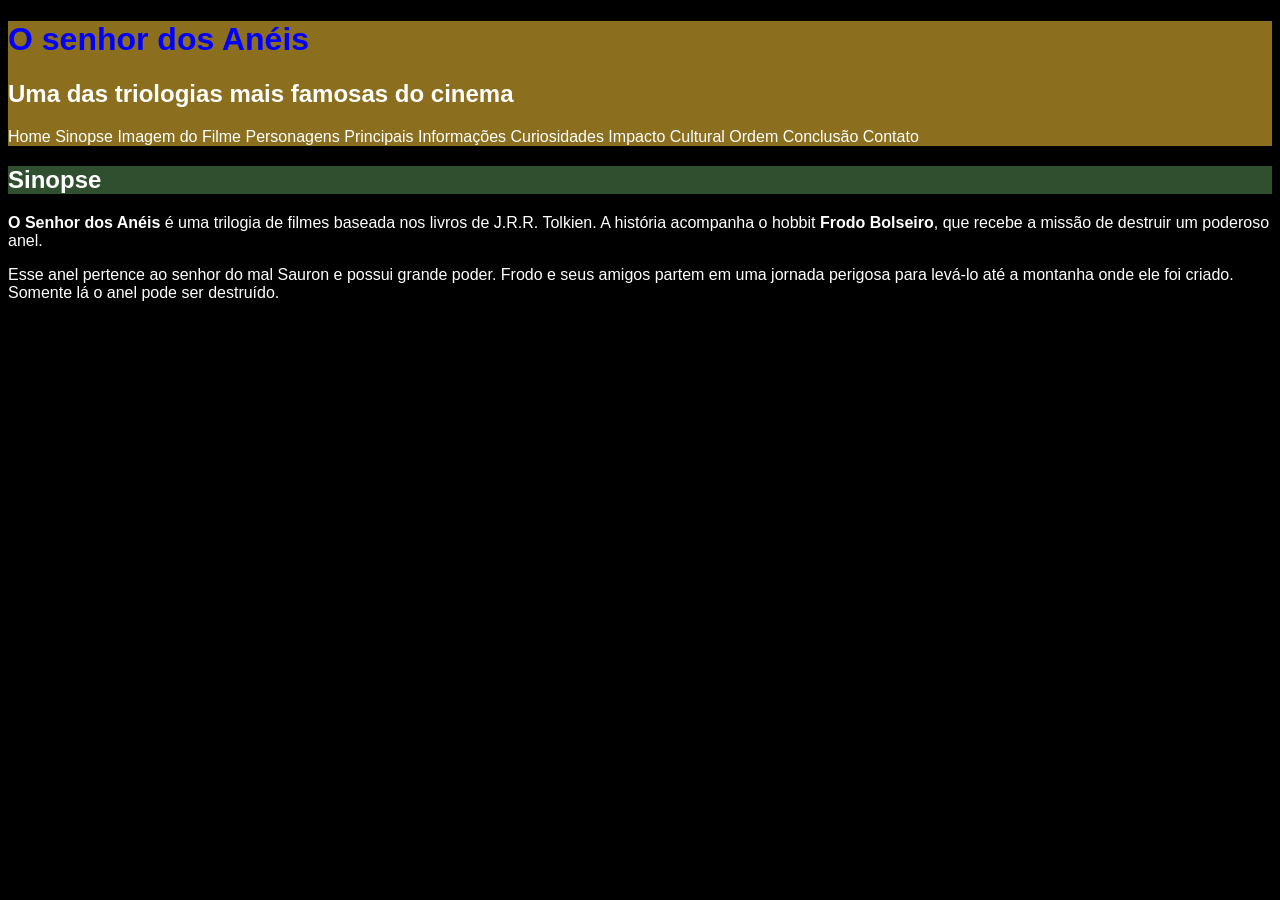
<file: sinopse.html>
<!DOCTYPE html>
<html lang="pt-br">
<head>
    <meta charset="UTF-8">
    <meta name="viewport" content="width=device-width, initial-scale=1.0">
    <link rel="stylesheet" href="style.css">
    <title>Sinopse</title>
</head>
<body>
           <div id="titulo_principal">
            <h1> O senhor dos Anéis</h1>
            <h2>Uma das triologias mais famosas do cinema</h2>
                <nav>
                    <a href="index.html">Home</a>
                    <a href="sinopse.html">Sinopse</a>
                    <a href="imagemfilme.html">Imagem do Filme</a>
                    <a href="personagens.html">Personagens Principais</a>
                    <a href="informações.html">Informações</a>
                    <a href="curiosidades.html">Curiosidades</a>
                    <a href="impacto.html">Impacto Cultural</a>
                    <a href="ordemDosFilmes.html">Ordem</a>
                    <a href="#conclusao">Conclusão</a>
                    <a href="contato.html">Contato</a>
                </nav>
            </div>
             <h2 class="titulo_secundario">Sinopse</h2>
                <p><strong>O Senhor dos Anéis</strong> é uma trilogia de filmes baseada nos livros de J.R.R. Tolkien. A história acompanha o hobbit <strong>Frodo Bolseiro</strong>, que recebe a missão de destruir um poderoso anel.</p>
                  <p>Esse anel pertence ao senhor do mal Sauron e possui grande poder. Frodo e seus amigos partem em uma jornada perigosa para levá-lo até a montanha onde ele foi criado.<br>
                     Somente lá o anel pode ser destruído.
                </p>
    
</body>
</html>
</file>
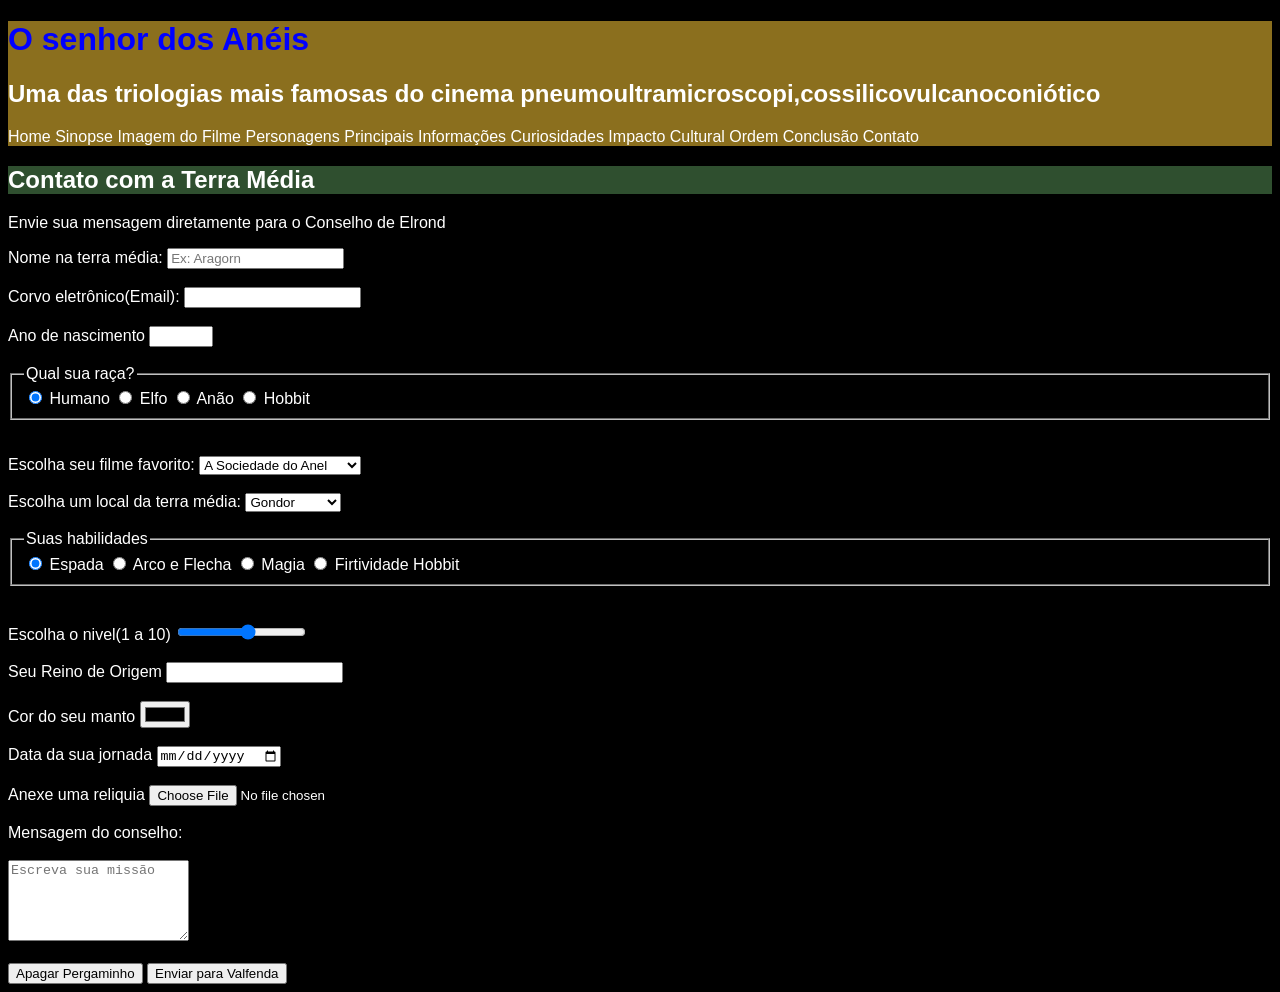
<file: terra_média.html>
<!DOCTYPE html>
<html lang="pt-br">
<head>
    <meta charset="UTF-8">
    <meta name="viewport" content="width=device-width, initial-scale=1.0">
    <link rel="stylesheet" href="style.css">
    <title>Terra Média</title>
</head>
<body>
           <div id="titulo_principal">
            <h1> O senhor dos Anéis</h1>
            <h2>Uma das triologias mais famosas do cinema pneumoultramicroscopi,<wbr>cossilicovulcanoconiótico</h2>
 <nav>
                    <a href="index.html">Home</a>
                    <a href="sinopse.html">Sinopse</a>
                    <a href="imagemfilme.html">Imagem do Filme</a>
                    <a href="personagens.html">Personagens Principais</a>
                    <a href="informações.html">Informações</a>
                    <a href="curiosidades.html">Curiosidades</a>
                    <a href="impacto.html">Impacto Cultural</a>
                    <a href="ordemDosFilmes.html">Ordem</a>
                    <a href="conclusao">Conclusão</a>
                    <a href="contato.html">Contato</a>
                </nav>
            </div>
                <h2 class="titulo_secundario">Contato com a Terra Média</h2>

                <p>Envie sua mensagem diretamente para o Conselho de Elrond</p>

                <form action="" method="" autocomplete="">
                    <label for="nomeTerra">Nome na terra média:</label>
                    <input type="text" name="nomeTerra"
                    id="nomeTerra" minlength="3" maxlength="15" required placeholder="Ex: Aragorn"><br></br>

                    <label for="email">Corvo eletrônico(Email):</label>
                    <input type="email" name="email" id="email" required><br></br>
                    
                    <label for="number">Ano de nascimento</label>
                    <input type="number" id="ano" name="ano" max="2026" min="1900"><br></br>

                     <fieldset>

                    <legend>Qual sua raça?</legend>

                    <input checked type="radio" name="raca" value="humano1" id="humano1"> <label for="humano1"> Humano</label>

                    <input type="radio" name="raca" value="elfo1" id="elfo1"> <label for="elfo1"> Elfo</label>

                    <input type="radio" name="raca" value="anao1" id="anao1"> <label for="anao1"> Anão</label>

                    <input type="radio" name="raca" value="hobbit1" id="hobbit1"> <label for="hobbit1"> Hobbit</label>

                    </fieldset><br></br>

                <label for="filme">Escolha seu filme favorito:</label>
                <select  name="filme" id="filme">

                 <optgroup label= "Escolha seu filme favorito">
                    <option value="filme1">A Sociedade do Anel</option>
                    <option value="filme2">As Duas Torres</option>
                    <option value="filme3">O Retorno do Rei</option>
                 </optgroup>

                 </select><br></br>

                <label for="local">Escolha um local da terra média:</label>
                <select  name="local" id="local">

                 <optgroup label= "Reino dos Homens">
                    <option value="local1">Gondor</option>
                    <option value="local2">Rohan</option>
                 </optgroup>

                <optgroup label= "Terras Élficas">
                    <option value="local1">Valfenda</option>
                    <option value="local2">Lothlórien</option>
                 </optgroup>

                <optgroup label= "Outros">
                    <option value="local1">Mondor</option>
                    <option value="local2">Lothlórien</option>
                 </optgroup>

                 </select><br></br>

                <fieldset>

                    <legend>Suas habilidades</legend>

                    <input checked type="radio" name="ability1" value="espada1" id="espada1"> <label for="espada1">Espada</label>

                    <input type="radio" name="ability2" value="arca1" id="arco1"> <label for="arco1">Arco e Flecha</label>

                    <input type="radio" name="ability3" value="magia1" id="magia1"> <label for="magia1">Magia</label>

                    <input type="radio" name="ability4" value="Fhobbit1" id="Fhobbit1"> <label for="Fhobbit1">Firtividade Hobbit</label>

                    </fieldset><br></br>

                    <label for="nivel">Escolha o nivel(1 a 10)</label>
                    <input type="range" max="10" min="1" id="nivel"><br></br>

                 <label for="reino">Seu Reino de Origem</label>   
                 <input type="text" id="busca_datalist" list="reino">
                    
                 <datalist id="reino">
                    <option>Mondor</option>
                    <option>Lothlórien</option>
                    <option>Rohan</option>
                    <option>Valfenda</option>
                    </datalist><br></br>


                    <label for="cor">Cor do seu manto</label>
                    <input type="color" id="cor" name="cor" placeholder="Escolha uma cor"><br></br>

                    <label for="data">Data da sua jornada</label>
                    <input type="date" id="data" name="data" placeholder="Informe uma data"><br></br>

                    <label for="arquivo"> Anexe uma reliquia</label>
                    <input type="file" id="arquivo" name="arquivo"><br></br>

                    <label for="descricao">Mensagem do conselho:</label><br></br>
                    <textarea cols="20" rows="5" name="descricao" id="descricao" placeholder="Escreva sua missão"></textarea><br></br>
                    

                    <button type="reset">Apagar Pergaminho</button>
                    <button type="submit">Enviar para Valfenda</button>
                </form>
</body>
</html>
</file>
<file: style.css>
@import url('https://fonts.googleapis.com/css2?family=Roboto:ital,wght@0,100..900;1,100..900&display=swap');

#titulo_principal{
            background-color: #8B6F1E;
            color:white;
 }
.titulo_secundario{
             background-color: #2F4F2F;
             color: white;
}


.rodape {
    text-align: center;
}

body {
    background-color: rgb(0, 0, 0); /*Cor de fundo*/
    color: rgb(255, 255, 255); /*Cor da Fonte*/
    font-family: Arial, Helvetica, sans-serif; /*Fonte do texto*/
    font-size: 16px;
}

#layout{
    font-size: 1em; /*Herda o tamanho do pai dele com um multiplicador*/
    display: flex;
    font-style: normal; /*Estilo da Fonte: italic - normal - oblique*/
    line-height: 25px; /*Espaçamento entre linhas*/
    font-weight:  400; /*Negrito em CSS 100 a 900 bold e bolder*/
    text-transform: none; /*Capitalização do texto : uppercase - lowercase e capitalize */
    text-decoration: none; /*Sublinhado de texto Underline, overline, line through (Double - dashed - dotted - wavy - none)*/
    word-spacing: none; /*Espaçamento entre palavras*/
    letter-spacing: none; /*Espaçamento entre letras*/
    text-indent: 20px; /*Espaçamento de paragrafo primeira linha*/
    text-align: justify; /*ALinhamento do Texto left - right - justify e center*/
}

nav a {
     text-decoration: none; 
}

#teste_estilo_lista_ul{
    list-style-type: square; /*disc, circle, square, none define o estilo de marcador da lista não ordenada (UL)*/

}

#teste_estilo_lista_ol{
    /*list-style-type: decimal; /*decimal - lower-roman - upper roman - lower-greek - lower-alpha - upper-alpha define o estilo de marcadores de listas ordenadas*/
    list-style-image: url(imagem/seta_direita_vermelha.png);
}

li{
    border: solid 3px orange; 
    list-style-position: outside; /*Ele Serve para dizer ao  navegador se o marcador da lista faz parte ou não do texto da lista: inside e outside*/
}

#impacto{
    background-image: url('imagem/senhordosaneis_fundo.jpg'); /*Carrega imagem ao fundo do elemento html*/
    background-repeat: no-repeat; /* no-repeat - repeat - repeat-y - repeat-x Configura a forma como a imagem ira repetir ao fundo do elemento html 
   /* background-position: center; /*right,left, top, bottom 
    width: 2000px;
    height: 1500px; */
    background-size: cover; /* Serve para definir COMO a imagem será exibida ao fundo do elemento html - contain - cover - px - % auto */
    background-attachment: scroll; /* Define como a imagem vai lidar com scroll ao fundo do elemento html - scroll e fixed */
    text-shadow: 3px 3px 2px red; /* Define a sombra do texto */

}

.noticia{
    border: solid 3px white;
    width: 200px;
    position: fixed; /*Define o posicionamento atras ou na frente dos elementos html: fixed, relative e static */
    z-index: 3 /* Define a ordem que o elemento vai ficar uns atras dos outos */;
    height: 100px;
    overflow: visible; /* Configura o comportamento de quando por exemplo um texto passa das bordas de um elemento HTML (da um overflox) visible/hidden/scroll/auto;*/
    box-shadow: 3px 3px 3px 3px orange; /*Define a sombra de um elemento html de bloco*/
}

h1{
    animation-name: multicolor;
    animation-duration: 5s;
    animation-delay: 2s;
    animation-fill-mode: forwards; /*forwards - backwards */
    animation-iteration-count: infinite; /*Quantidade de animações vezes / infinite */

}

@keyframes multicolor{
    from{color: red}
    to{color: blue;}
}

.animacao img{
    display: block;
    animation: foguete;
    animation-duration: 5s;
    animation-iteration-count: infinite;
}

@keyframes foguete {
    0%{margin-left: 0%}
    25%{margin-left: 80%; transform: rotate(0deg)}
    50%{margin-left: 80%; transform: rotate(-120deg)} 
    75%{margin-left: 0%; transform: rotate(-120deg)}
    100%{margin-left: 0%; transform: rotate(0deg)}
}

.um{
    background-color: blue;
    top: 0px;
    left: 50px;
}

.dois{
    background-color: red;
    top: 100px;
    left: 150px;
}

.tres{
    background-color: green;
    top: 200px;
    left: 250px;
}


nav a {
    text-decoration: none;
    color: white;
}

nav a:hover {
    color: black;
    opacity: 0.7;
}

.transicao{
    background-color: white;
    border: solid 3px red;
    color: black;
    width: 300px;
    height: 300px;
    transition-duration: 3s; /*Define o tempo de transição*/
    transition-property: all; /*Define quais propriedades css irão entrar na transição*/
    transition-delay: 3s; /*Delay para iniciar a transição */
    transition-timing-function: ease-in; /* ease-in, ease-out, linear, ease, */
}

.transicao:hover{
    background-color: pink;
    width: 600px;
    color: blue;
}

#email:focus{
    background-color: green;
    color: white;
}
</file>
